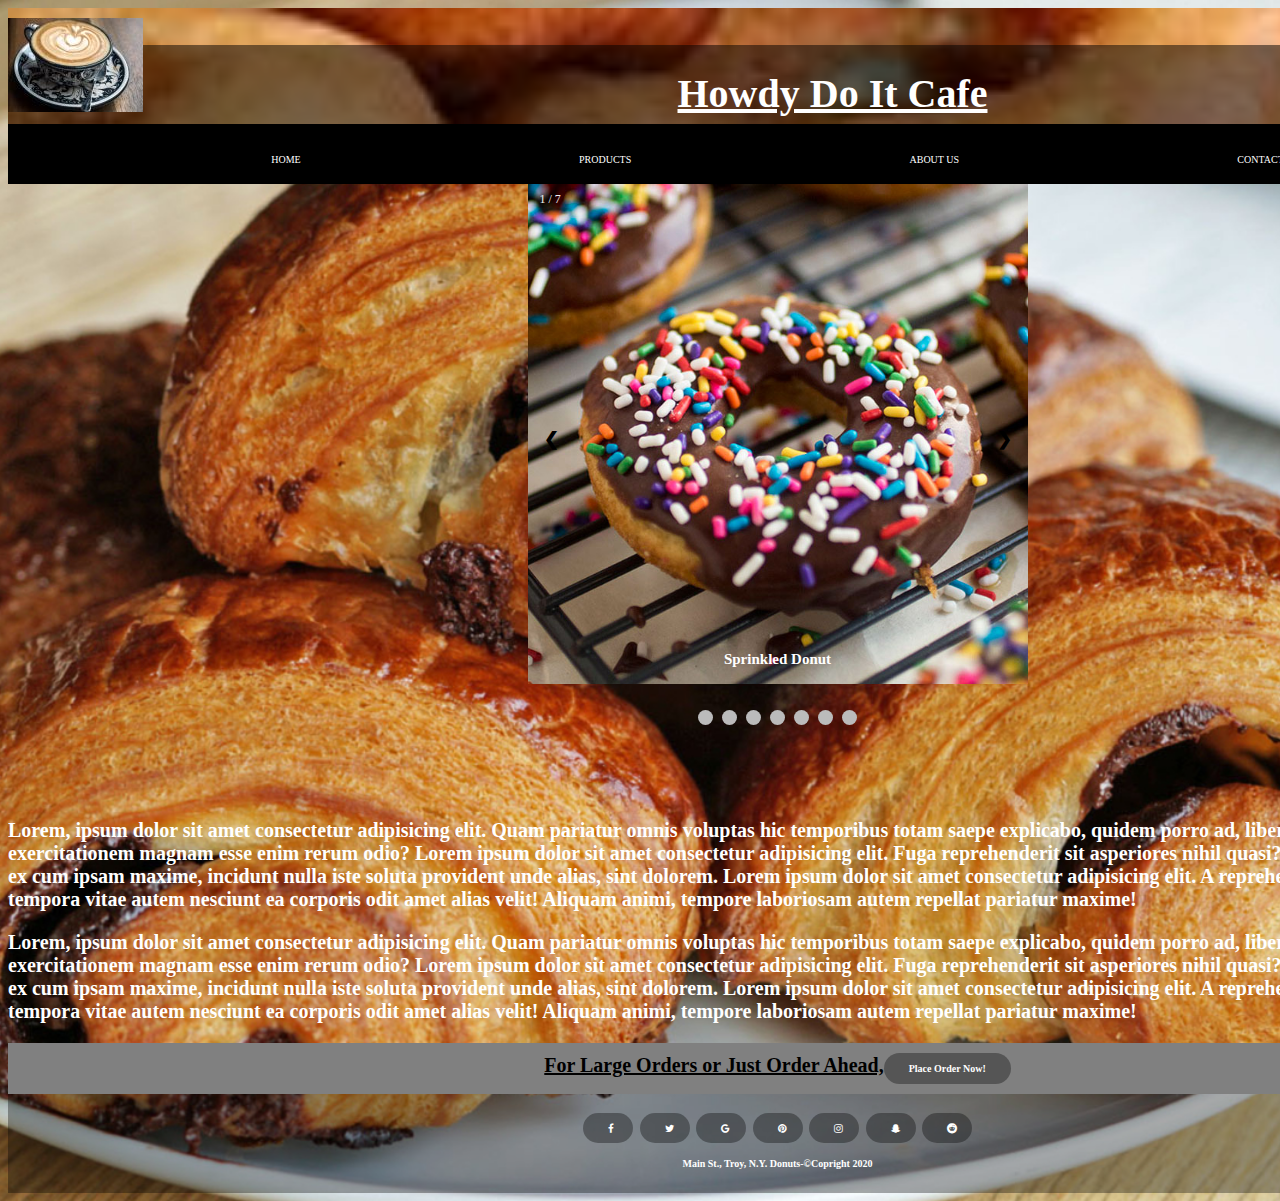
<file: index.html>
<!DOCTYPE html>
<html lang="en">

<head>
    <meta charset="UTF-8">
    <meta name="viewport" content="width=device-width, initial-scale=1.0">
    <title>HowdyDoIt</title>
    <link rel="stylesheet" href="styless.css">
    <link rel="stylesheet" href="https://cdnjs.cloudflare.com/ajax/libs/font-awesome/4.7.0/css/font-awesome.min.css">

</head>

<body>
    <div class="container">
        <header>
            <div class="toleft"><img src="images/cap1.jpg" alt="Cappuccino"></div>
            <h1>Howdy Do It Cafe</h1>
        </header>

        <nav>
            <div class="button1">
                <a href="#">HOME</a>
                <div class="dropdown"><a href="products.html">PRODUCTS</a>
                    <div class="dropdown-content"><a href="Coffee.html">Coffee</a><a href="pastries.html">Pastries</a>
                    </div>
                </div>
                <a href="about.html">ABOUT US</a>
                <a href="contact.html">CONTACT</a>
            </div>
        </nav>

        <section>
            <!-- <h1>Howdy Do It Cafe</h1> -->

            <div class="slideshow-container">


                <div class="mySlides fade">
                    <div class="numbertext">1 / 7</div>
                    <img src="images/baked-sprinkle-donuts-recipe.jpg" alt="srinkled donut" style="width:100%">
                    <div class="text">Sprinkled Donut</div>
                </div>

                <div class="mySlides fade">
                    <div class="numbertext">2 / 7</div>
                    <img src="images/Chicory-Root-Maple-and-Almond-Milk-Latte.jpg" alt="Good drink" style="width:100%">
                    <div class="text">Chicory Root Maple with Almond Milk Latte</div>
                </div>

                <div class="mySlides fade">
                    <div class="numbertext">3 / 7</div>
                    <img src="images/Raspberry-Cream-Cheese-Pastries.jpg" alt="cream cheese pastry" style="width:100%">
                    <div class=" text">Raspberry-Cream-Cheese-Pastries
                    </div>
                </div>
                <div class="mySlides fade">
                    <div class="numbertext">4 / 7</div>
                    <img src="images/cappuccino.jpg" alt="cappuccino" style="width:100%">
                    <div class="text">The Best In Town!</div>
                </div>
                <div class="mySlides fade">
                    <div class="numbertext">5 / 7</div>
                    <img src="images/chocolate-glaze.jpg" alt="chocolate-glaze" style="width:100%">
                    <div class="text">Chocolate Glazed!!!?</div>
                </div>
                <div class="mySlides fade">
                    <div class="numbertext">6 / 7</div>
                    <img src="images/french_cruller.jpg" alt="french pastry" style="width:100%">
                    <div class="text">They are to die for!!</div>
                </div>
                <div class="mySlides fade">
                    <div class="numbertext">7 / 7</div>
                    <img src="images/irish_coffee.webp" alt="irish_coffee" style="width:100%">
                    <div class="text">The Best Around</div>
                </div>


                <a class="prev" onclick="plusSlides(-1)">&#10094;</a>
                <a class="next" onclick="plusSlides(1)">&#10095;</a>
            </div>
            <br>


            <div style="text-align:center">
                <span class="dot" onclick="currentSlide(1)"></span>
                <span class="dot" onclick="currentSlide(2)"></span>
                <span class="dot" onclick="currentSlide(3)"></span>
                <span class="dot" onclick="currentSlide(4)"></span>
                <span class="dot" onclick="currentSlide(5)"></span>
                <span class="dot" onclick="currentSlide(6)"></span>
                <span class="dot" onclick="currentSlide(7)"></span>
            </div>
            <script>
                var slideIndex = 1;
                showSlides(slideIndex);


                function plusSlides(n) {
                    showSlides(slideIndex += n);
                }

                function currentSlide(n) {
                    showSlides(slideIndex = n);
                }

                var slideIndex = 0;
                showSlides();

                function showSlides() {
                    var i;
                    var slides = document.getElementsByClassName("mySlides");
                    for (i = 0; i < slides.length; i++) {
                        slides[i].style.display = "none";
                    }
                    slideIndex++;
                    if (slideIndex > slides.length) { slideIndex = 1 }
                    slides[slideIndex - 1].style.display = "block";
                    setTimeout(showSlides, 4000);
                }
            </script>
            <br>
            <br>
            <br>

            <p>Lorem, ipsum dolor sit amet consectetur adipisicing elit. Quam pariatur omnis voluptas hic temporibus
                totam
                saepe explicabo, quidem porro ad, libero corrupti, recusandae facilis exercitationem magnam esse enim
                rerum
                odio? Lorem ipsum dolor sit amet consectetur adipisicing elit. Fuga reprehenderit sit asperiores nihil
                quasi? Accusamus repudiandae fuga ex cum ipsam maxime, incidunt nulla iste soluta provident unde alias,
                sint dolorem. Lorem ipsum dolor sit amet consectetur adipisicing elit. A reprehenderit magnam, dolore
                tempora vitae autem nesciunt ea corporis odit amet alias velit! Aliquam animi, tempore laboriosam autem
                repellat pariatur maxime!</p>
            <p>Lorem, ipsum dolor sit amet consectetur adipisicing elit. Quam pariatur omnis voluptas hic temporibus
                totam
                saepe explicabo, quidem porro ad, libero corrupti, recusandae facilis exercitationem magnam esse enim
                rerum
                odio? Lorem ipsum dolor sit amet consectetur adipisicing elit. Fuga reprehenderit sit asperiores nihil
                quasi? Accusamus repudiandae fuga ex cum ipsam maxime, incidunt nulla iste soluta provident unde alias,
                sint dolorem. Lorem ipsum dolor sit amet consectetur adipisicing elit. A reprehenderit magnam, dolore
                tempora vitae autem nesciunt ea corporis odit amet alias velit! Aliquam animi, tempore laboriosam autem
                repellat pariatur maxime!</p>
        </section>

        <article>For Large Orders or Just Order Ahead,<a href="mailto:albanycancode@gmail.com" target="_blank">Place
                Order Now!</a></article>

        <footer>
            <div class="soical"><a href="http://www.facebook.com" target="_blank" class="fa fa-facebook"></a>
                <a href="http://www.twitter.com" target="_blank" class="fa fa-twitter"></a>
                <a href="http://www.google.com" target="_blank" class="fa fa-google"></a>
                <a href="http://www.pinterest.com" target="_blank" class="fa fa-pinterest"></a>
                <a href="http://www.instagram.com" target="_blank" class="fa fa-instagram"></a>
                <a href="http://www.snapchat.com" target="_blank" class="fa fa-snapchat-ghost"></a>
                <a href="http://www.reddit.com" target="_blank" class="fa fa-reddit"></a></div>
            <p>Main St., Troy, N.Y.
                Donuts-&copyCopright 2020</p>
        </footer>
    </div>
</body>

</html>
</file>
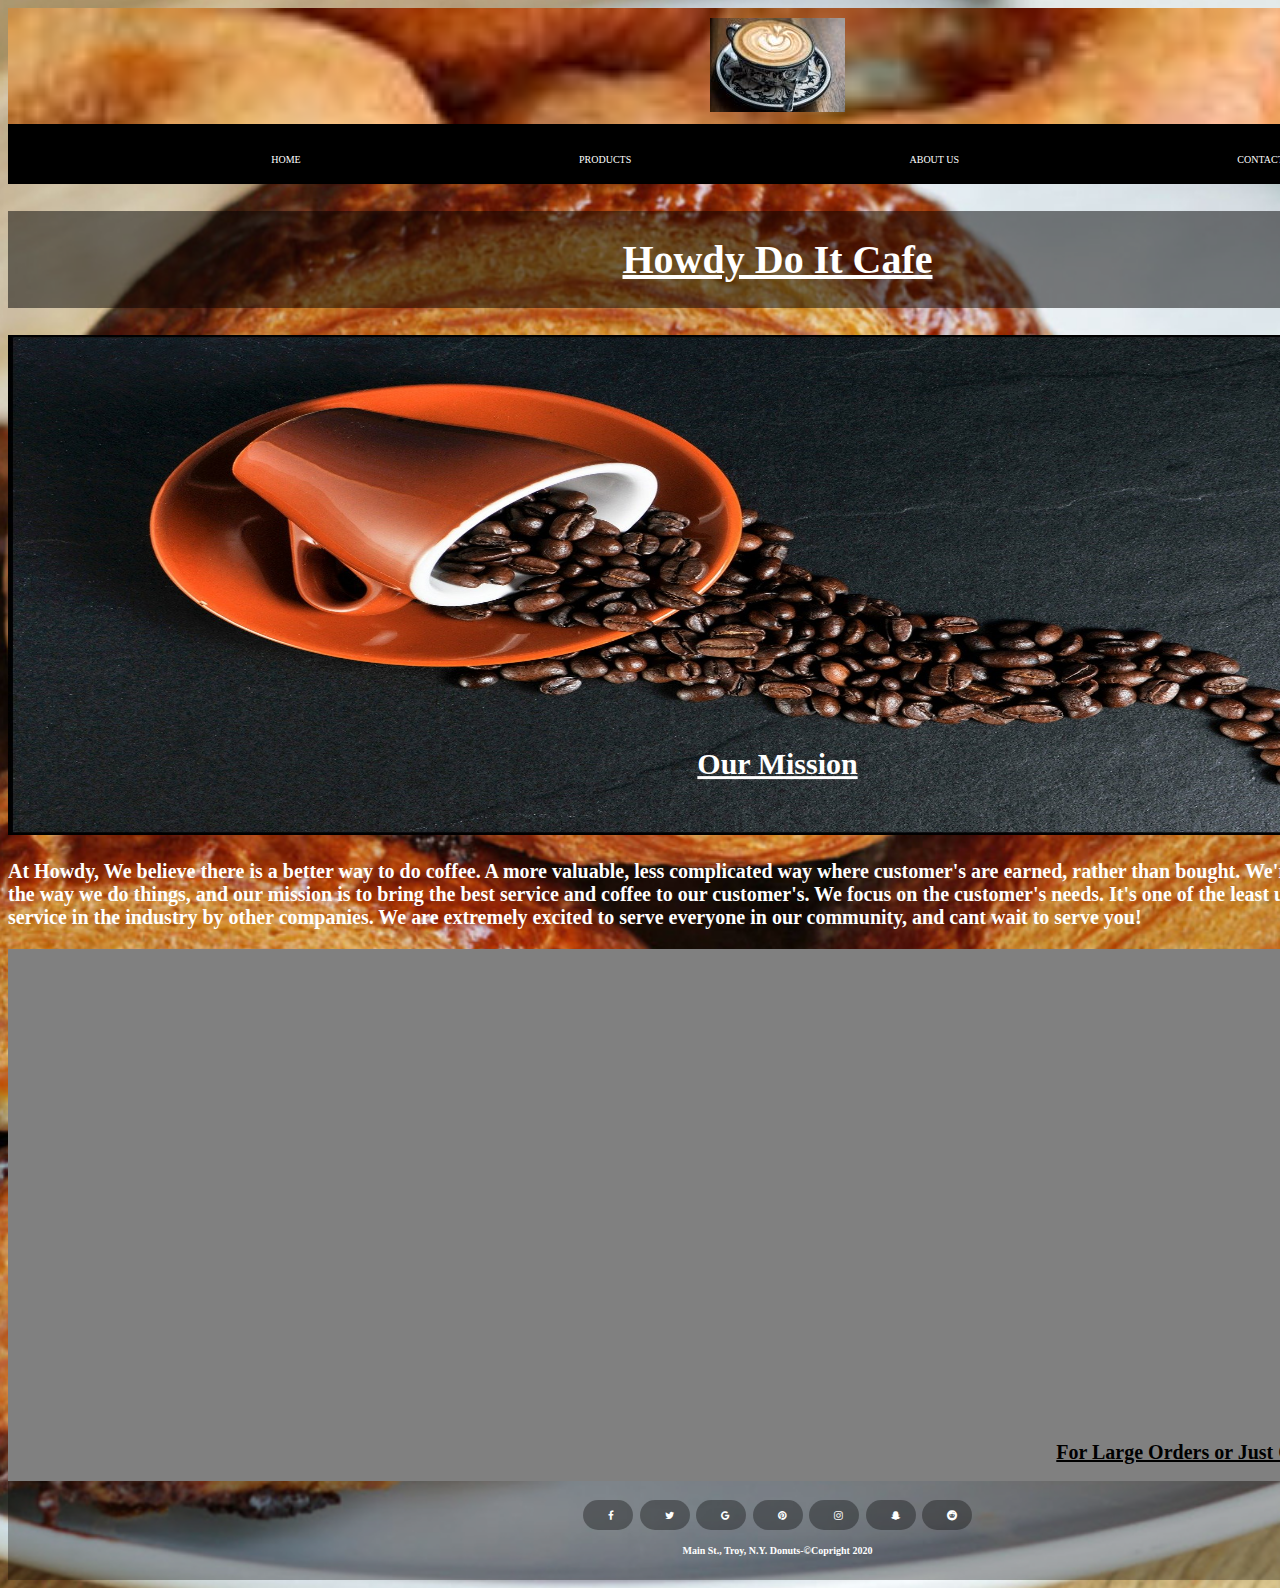
<file: about.html>
<!DOCTYPE html>
<html lang="en">

<head>
    <meta charset="UTF-8">
    <meta name="viewport" content="width=device-width, initial-scale=1.0">
    <title>HowdyDoIt</title>
    <link rel="stylesheet" href="styless.css">
    <link rel="stylesheet" href="https://cdnjs.cloudflare.com/ajax/libs/font-awesome/4.7.0/css/font-awesome.min.css">
</head>

<body>
    <div class="container">
        <header>
            <img src="images/cap1.jpg" alt="Cappuccino">
        </header>

        <nav>
            <div class="button1">
                <a href="index.html">HOME</a>
                <div class="dropdown"><a href="products.html">PRODUCTS</a>
                    <div class="dropdown-content"><a href="Coffee.html">Coffee</a><a href="pastries.html">Pastries</a>
                    </div>
                </div>
                <a href="#">ABOUT US</a>
                <a href="contact.html">CONTACT</a>
            </div>
        </nav>

        <section>
            <h1>Howdy Do It Cafe</h1>
            <div class="center"><img src="images/coffee-171653_1920.jpg" alt="coffee-beans" height="500px" width="100%">
                <div class="centered">
                    <h2>Our Mission</h2>
                </div>
            </div>
            <div class="mission">
                <p>At Howdy, We believe there is a better way to do coffee. A more valuable, less complicated way where
                    customer's are earned, rather than bought. We're obsessively passoniate about the way we do things,
                    and
                    our mission is to bring the best service and coffee to our customer's. We focus on the customer's
                    needs.
                    It's one of the least understood aspects of customer service in the industry by other companies. We
                    are
                    extremely excited to serve everyone in our community, and cant wait to serve you!</p>
            </div>
        </section>

        <article><iframe
                src="https://www.google.com/maps/embed?pb=!1m18!1m12!1m3!1d23444.81597618182!2d-73.70335502064607!3d42.733314082050995!2m3!1f0!2f0!3f0!3m2!1i1024!2i768!4f13.1!3m3!1m2!1s0x89de0fa74c108773%3A0x33117ef9f5a4723c!2sTroy%2C%20NY!5e0!3m2!1sen!2sus!4v1601836089275!5m2!1sen!2sus"
                width="1024" height="500" frameborder="0" style="border:0;" allowfullscreen="" aria-hidden="false"
                tabindex="0"></iframe>For Large Orders or Just Order Ahead,<a href="mailto:albanycancode@gmail.com"
                target="_blank">Place
                Order Now!</a></article>

        <footer>
            <div class="soical"><a href="http://www.facebook.com" target="_blank" class="fa fa-facebook"></a>
                <a href="http://www.twitter.com" target="_blank" class="fa fa-twitter"></a>
                <a href="http://www.google.com" target="_blank" class="fa fa-google"></a>
                <a href="http://www.pinterest.com" target="_blank" class="fa fa-pinterest"></a>
                <a href="http://www.instagram.com" target="_blank" class="fa fa-instagram"></a>
                <a href="http://www.snapchat.com" target="_blank" class="fa fa-snapchat-ghost"></a>
                <a href="http://www.reddit.com" target="_blank" class="fa fa-reddit"></a></div>
            <p>Main St., Troy, N.Y.
                Donuts-&copyCopright 2020</p>
        </footer>
    </div>
</body>

</html>
</file>
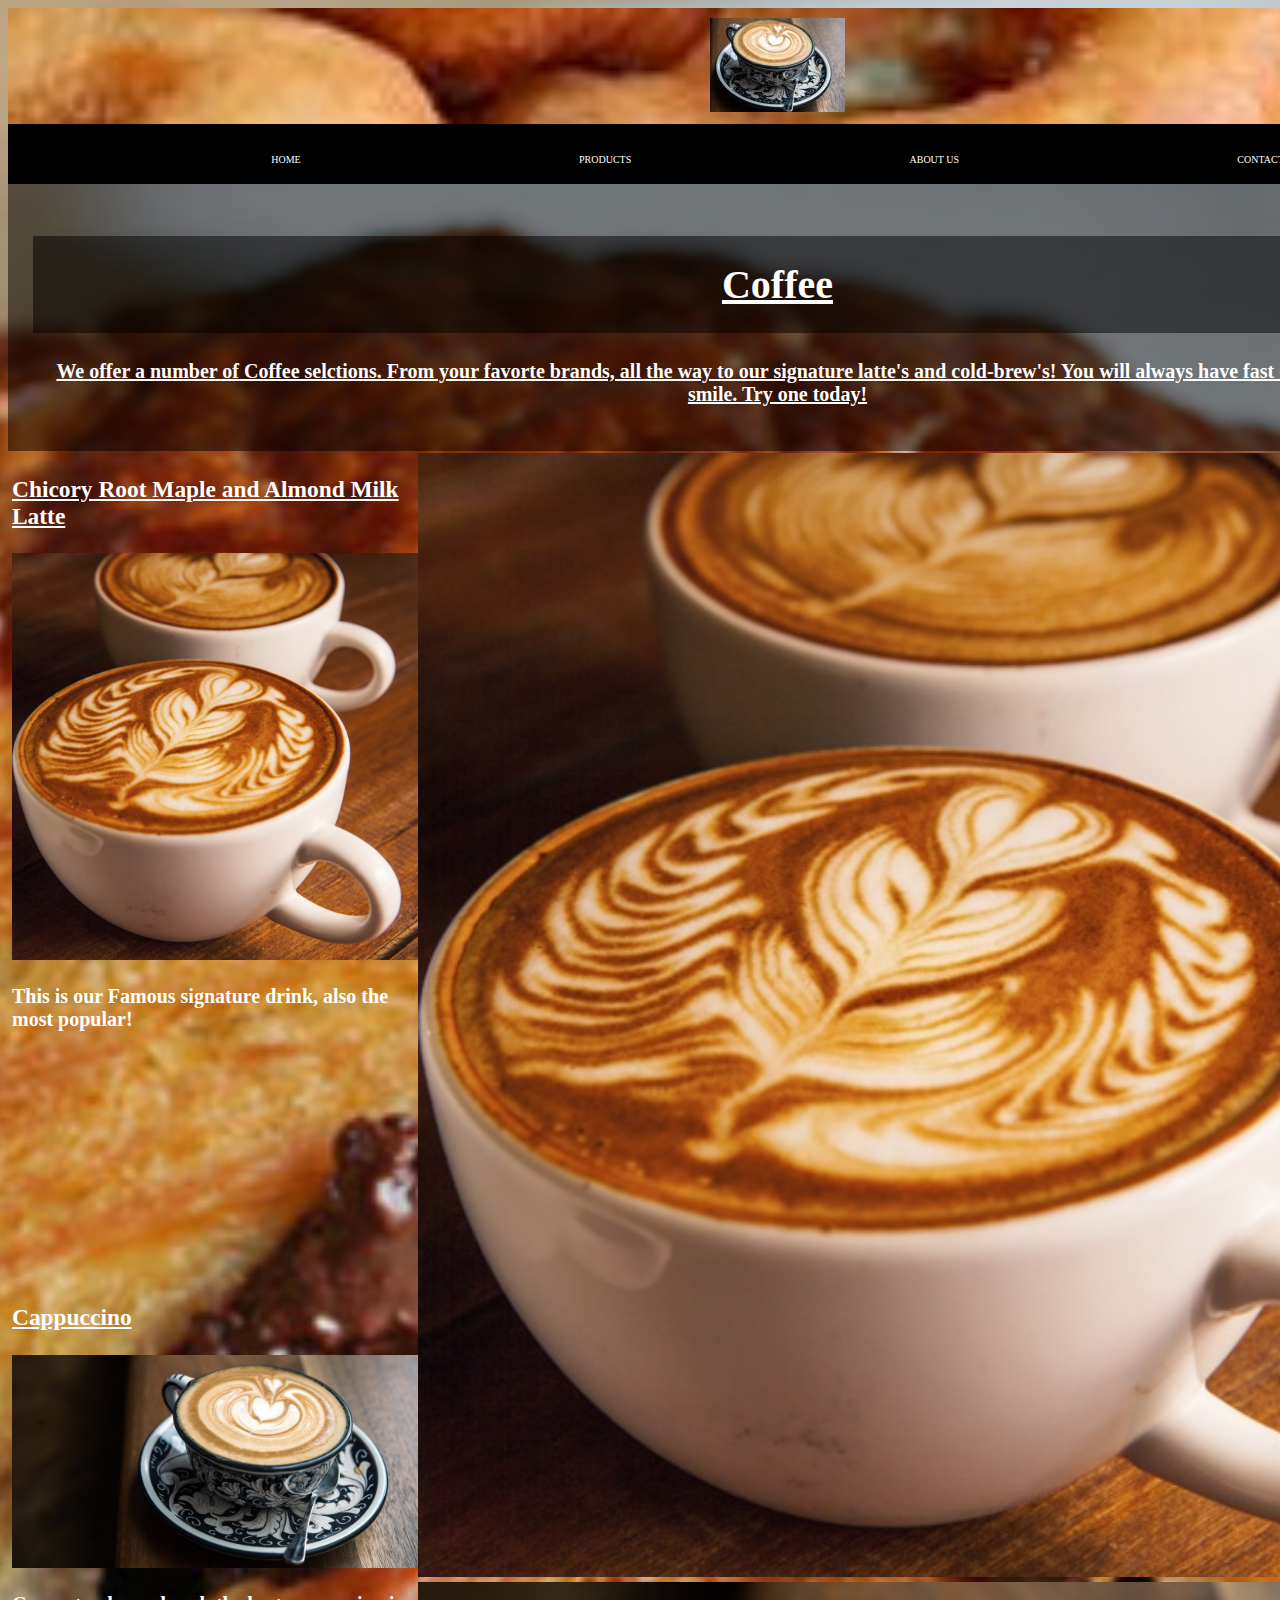
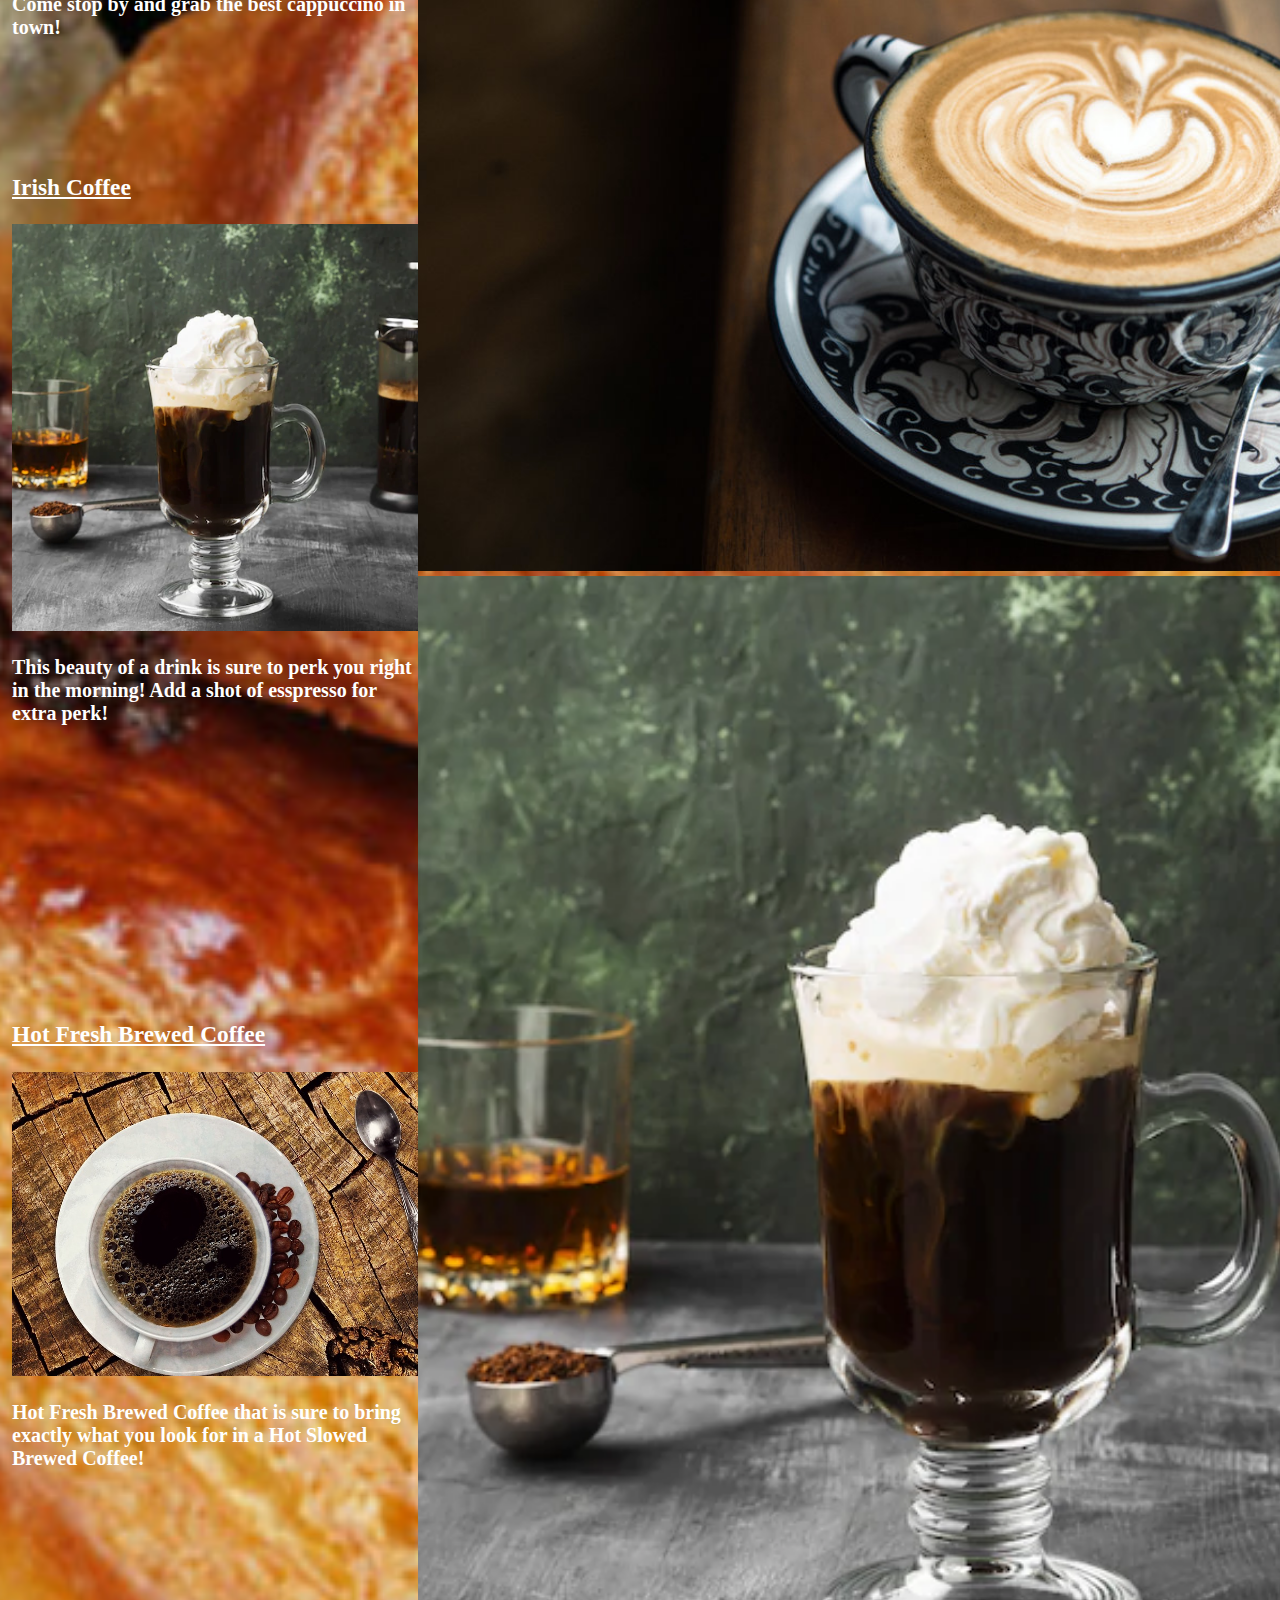
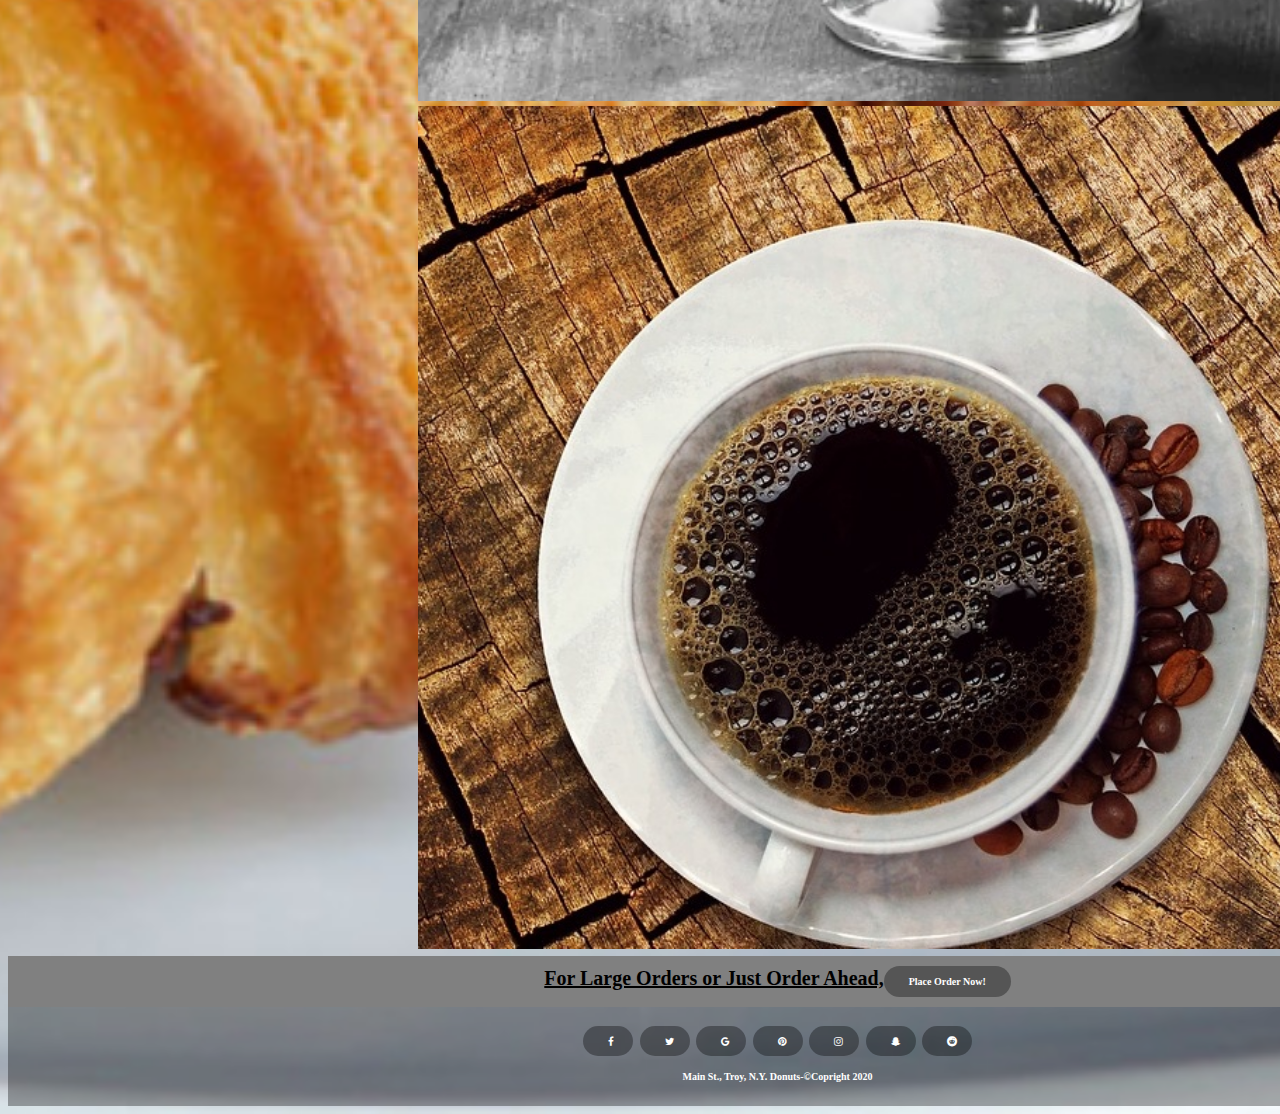
<file: Coffee.html>
<!DOCTYPE html>
<html lang="en">

<head>
    <meta charset="UTF-8">
    <meta name="viewport" content="width=device-width, initial-scale=1.0">
    <title>HowdyDoIt</title>
    <link rel="stylesheet" href="styless.css">
    <link rel="stylesheet" href="https://cdnjs.cloudflare.com/ajax/libs/font-awesome/4.7.0/css/font-awesome.min.css">
</head>

<body>
    <div class="container">
        <header>
            <img src="images/cap1.jpg" alt="Cappuccino">
        </header>

        <nav>
            <div class="button1">
                <a href="index.html">HOME</a>
                <div class="dropdown"><a href="products.html">PRODUCTS</a>
                    <div class="dropdown-content"><a href="#">Coffee</a><a href="pastries.html">Pastries</a></div>
                </div>
                <a href="about.html">ABOUT US</a>
                <a href="contact.html">CONTACT</a>
            </div>
        </nav>

        <section>
            <div id="head">
                <h1>Coffee</h1>
                <p>We offer a number of Coffee selctions. From your favorte brands, all the way to our signature latte's
                    and
                    cold-brew's! You will always have fast dependable service with a smile. Try one today!</p>
            </div>

            <div class="row">
                <div class="column">
                    <h3>Chicory Root Maple and Almond Milk Latte</h3><img
                        src="images/Chicory-Root-Maple-and-Almond-Milk-Latte.jpg" alt="latte" width="100%">
                    <p>This is our Famous signature drink, also the most popular!</p>
                    <br>
                    <br>
                    <br>
                    <br>
                    <br>
                    <br>
                    <br>
                    <br>
                    <br>
                    <br>
                    <h3>Cappuccino</h3><img src="images/cappuccino.jpg" alt="Cappuccino" width="100%">
                    <p>Come stop by and grab the best cappuccino in town!</p>
                    <br>
                    <br>
                    <br>
                    <br>
                    <h3>Irish Coffee</h3><img src="images/irish_coffee.webp" alt="irish_coffee" width="100%">
                    <p>This beauty of a drink is sure to perk you right in the morning! Add a shot of esspresso for
                        extra perk!</p>
                    <br>
                    <br>
                    <br>
                    <br>
                    <br>
                    <br>
                    <br>
                    <br>
                    <br>
                    <br>
                    <br>
                    <h3>Hot Fresh Brewed Coffee</h3><img src="images/Fresh_Brewed_Coffee.jpeg" alt="Hot_coffe"
                        width="100%">
                    <p>Hot Fresh Brewed Coffee that is sure to bring exactly what you look for in a Hot Slowed Brewed
                        Coffee!</p>
                </div>
                <div class="column"><img src="images/Chicory-Root-Maple-and-Almond-Milk-Latte.jpg" alt="latte"
                        width="100%">
                    <img src="images/cappuccino.jpg" alt="Cappuccino" width="100%">
                    <img src="images/irish_coffee.webp" alt="irish_coffee" width="100%">
                    <img src="images/Fresh_Brewed_Coffee.jpeg" alt="Hot_coffe" width="100%">
                </div>
            </div>


        </section>

        <article>For Large Orders or Just Order Ahead,<a href="mailto:albanycancode@gmail.com" target="_blank">Place
                Order Now!</a></article>

        <footer>
            <div class="soical"><a href="http://www.facebook.com" target="_blank" class="fa fa-facebook"></a>
                <a href="http://www.twitter.com" target="_blank" class="fa fa-twitter"></a>
                <a href="http://www.google.com" target="_blank" class="fa fa-google"></a>
                <a href="http://www.pinterest.com" target="_blank" class="fa fa-pinterest"></a>
                <a href="http://www.instagram.com" target="_blank" class="fa fa-instagram"></a>
                <a href="http://www.snapchat.com" target="_blank" class="fa fa-snapchat-ghost"></a>
                <a href="http://www.reddit.com" target="_blank" class="fa fa-reddit"></a></div>
            <p>Main St., Troy, N.Y.
                Donuts-&copyCopright 2020</p>
        </footer>
    </div>
</body>

</html>
</file>
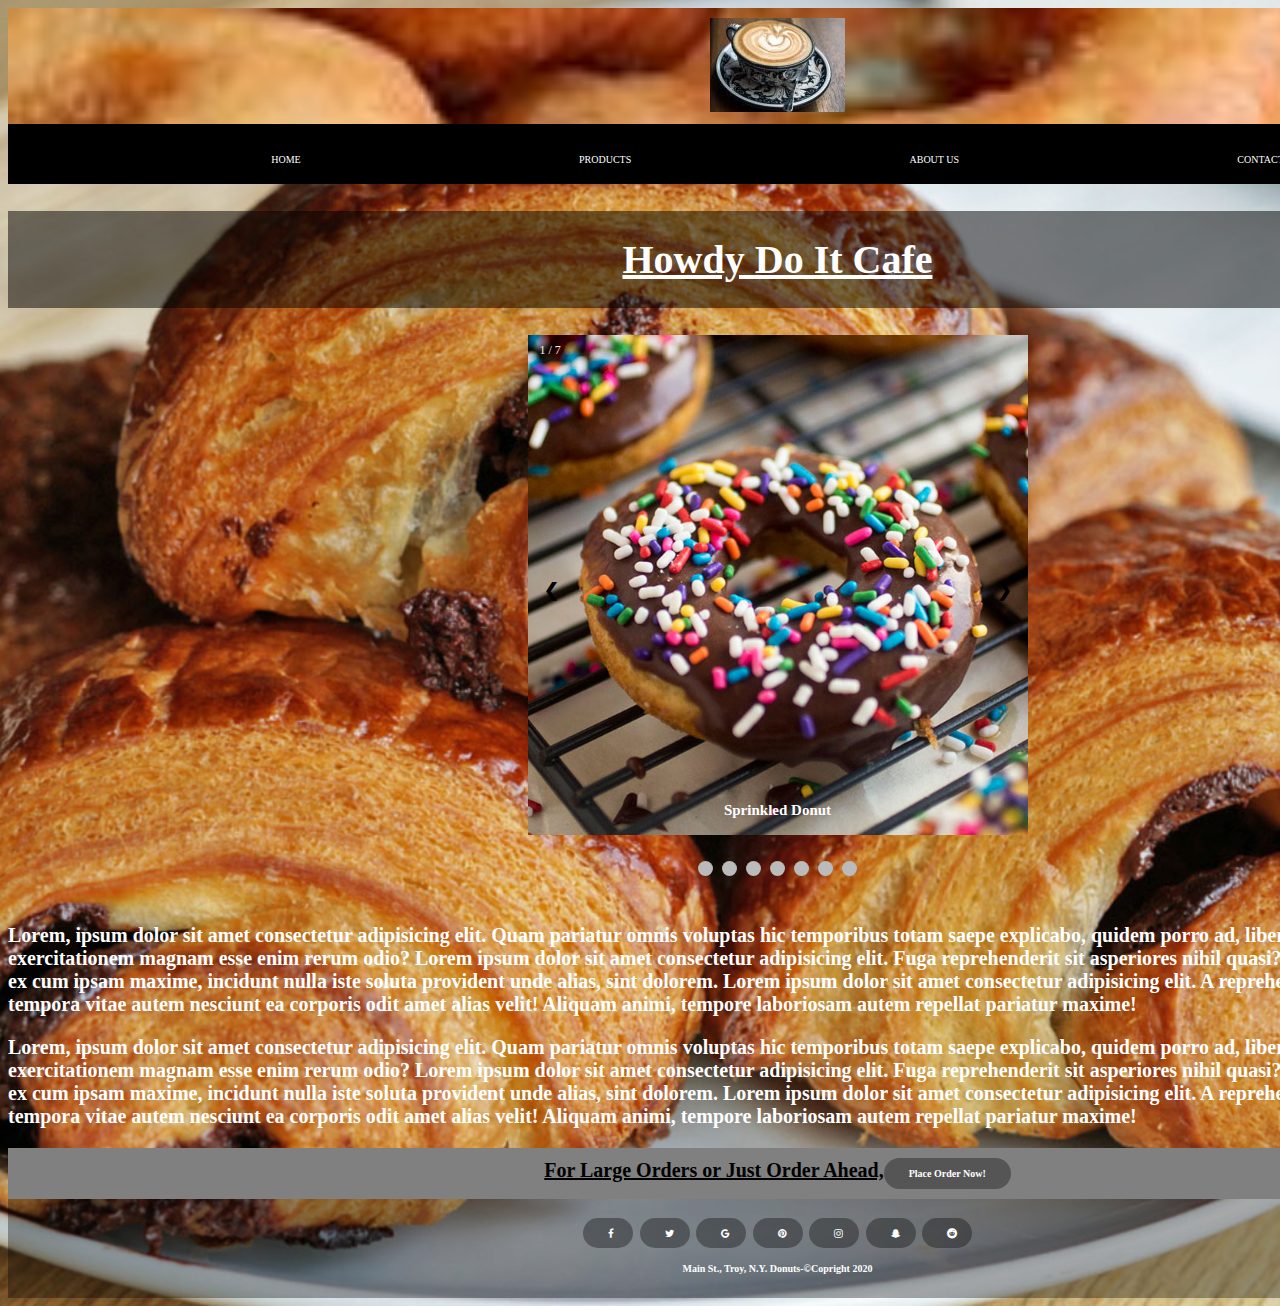
<file: donutshop.html>
<!DOCTYPE html>
<html lang="en">

<head>
    <meta charset="UTF-8">
    <meta name="viewport" content="width=device-width, initial-scale=1.0">
    <title>Document</title>
    <link rel="stylesheet" href="styless.css">
    <link rel="stylesheet" href="https://cdnjs.cloudflare.com/ajax/libs/font-awesome/4.7.0/css/font-awesome.min.css">

</head>

<body>
    <div class="container">
        <header>
            <img src="images/cap1.jpg" alt="Cappuccino">
        </header>

        <nav>
            <div class="button1">
                <a href="#">HOME</a>
                <div class="dropdown"><a href="products.html">PRODUCTS</a>
                    <div class="dropdown-content"><a href="Coffee.html">Coffee</a><a href="pastries.html">Pastries</a>
                    </div>
                </div>
                <a href="about.html">ABOUT US</a>
                <a href="contact.html">CONTACT</a>
            </div>
        </nav>

        <section>
            <h1>Howdy Do It Cafe</h1>

            <div class="slideshow-container">


                <div class="mySlides fade">
                    <div class="numbertext">1 / 7</div>
                    <img src="images/baked-sprinkle-donuts-recipe.jpg" alt="srinkled donut" style="width:100%">
                    <div class="text">Sprinkled Donut</div>
                </div>

                <div class="mySlides fade">
                    <div class="numbertext">2 / 7</div>
                    <img src="images/Chicory-Root-Maple-and-Almond-Milk-Latte.jpg" alt="Good drink" style="width:100%">
                    <div class="text">Chicory Root Maple with Almond Milk Latte</div>
                </div>

                <div class="mySlides fade">
                    <div class="numbertext">3 / 7</div>
                    <img src="images/Raspberry-Cream-Cheese-Pastries.jpg" alt="cream cheese pastry" style="width:100%">
                    <div class="text">Raspberry-Cream-Cheese-Pastries</div>
                </div>
                <div class="mySlides fade">
                    <div class="numbertext">4 / 7</div>
                    <img src="images/cappuccino.jpg" alt="cappuccino" style="width:100%">
                    <div class="text">The Best In Town!</div>
                </div>
                <div class="mySlides fade">
                    <div class="numbertext">5 / 7</div>
                    <img src="images/chocolate-glaze.jpg" alt="chocolate-glaze" style="width:100%">
                    <div class="text">Chocolate Glazed!!!?</div>
                </div>
                <div class="mySlides fade">
                    <div class="numbertext">6 / 7</div>
                    <img src="images/french_cruller.jpg" alt="french pastry" style="width:100%">
                    <div class="text">They are to die for!!</div>
                </div>
                <div class="mySlides fade">
                    <div class="numbertext">7 / 7</div>
                    <img src="images/irish_coffee.webp" alt="irish_coffee" style="width:100%">
                    <div class="text">The Best Around</div>
                </div>


                <a class="prev" onclick="plusSlides(-1)">&#10094;</a>
                <a class="next" onclick="plusSlides(1)">&#10095;</a>
            </div>
            <br>


            <div style="text-align:center">
                <span class="dot" onclick="currentSlide(1)"></span>
                <span class="dot" onclick="currentSlide(2)"></span>
                <span class="dot" onclick="currentSlide(3)"></span>
                <span class="dot" onclick="currentSlide(4)"></span>
                <span class="dot" onclick="currentSlide(5)"></span>
                <span class="dot" onclick="currentSlide(6)"></span>
                <span class="dot" onclick="currentSlide(7)"></span>
            </div>
            <script>
                var slideIndex = 1;
                showSlides(slideIndex);


                function plusSlides(n) {
                    showSlides(slideIndex += n);
                }

                function currentSlide(n) {
                    showSlides(slideIndex = n);
                }

                var slideIndex = 0;
                showSlides();

                function showSlides() {
                    var i;
                    var slides = document.getElementsByClassName("mySlides");
                    for (i = 0; i < slides.length; i++) {
                        slides[i].style.display = "none";
                    }
                    slideIndex++;
                    if (slideIndex > slides.length) { slideIndex = 1 }
                    slides[slideIndex - 1].style.display = "block";
                    setTimeout(showSlides, 5000);
                }
            </script>
            <br>

            <p>Lorem, ipsum dolor sit amet consectetur adipisicing elit. Quam pariatur omnis voluptas hic temporibus
                totam
                saepe explicabo, quidem porro ad, libero corrupti, recusandae facilis exercitationem magnam esse enim
                rerum
                odio? Lorem ipsum dolor sit amet consectetur adipisicing elit. Fuga reprehenderit sit asperiores nihil
                quasi? Accusamus repudiandae fuga ex cum ipsam maxime, incidunt nulla iste soluta provident unde alias,
                sint dolorem. Lorem ipsum dolor sit amet consectetur adipisicing elit. A reprehenderit magnam, dolore
                tempora vitae autem nesciunt ea corporis odit amet alias velit! Aliquam animi, tempore laboriosam autem
                repellat pariatur maxime!</p>
            <p>Lorem, ipsum dolor sit amet consectetur adipisicing elit. Quam pariatur omnis voluptas hic temporibus
                totam
                saepe explicabo, quidem porro ad, libero corrupti, recusandae facilis exercitationem magnam esse enim
                rerum
                odio? Lorem ipsum dolor sit amet consectetur adipisicing elit. Fuga reprehenderit sit asperiores nihil
                quasi? Accusamus repudiandae fuga ex cum ipsam maxime, incidunt nulla iste soluta provident unde alias,
                sint dolorem. Lorem ipsum dolor sit amet consectetur adipisicing elit. A reprehenderit magnam, dolore
                tempora vitae autem nesciunt ea corporis odit amet alias velit! Aliquam animi, tempore laboriosam autem
                repellat pariatur maxime!</p>
        </section>

        <article>For Large Orders or Just Order Ahead,<a href="mailto:albanycancode@gmail.com" target="_blank">Place
                Order Now!</a></article>

        <footer>
            <div class="soical"><a href="http://www.facebook.com" target="_blank" class="fa fa-facebook"></a>
                <a href="http://www.twitter.com" target="_blank" class="fa fa-twitter"></a>
                <a href="http://www.google.com" target="_blank" class="fa fa-google"></a>
                <a href="http://www.pinterest.com" target="_blank" class="fa fa-pinterest"></a>
                <a href="http://www.instagram.com" target="_blank" class="fa fa-instagram"></a>
                <a href="http://www.snapchat.com" target="_blank" class="fa fa-snapchat-ghost"></a>
                <a href="http://www.reddit.com" target="_blank" class="fa fa-reddit"></a></div>
            <p>Main St., Troy, N.Y.
                Donuts-&copyCopright 2020</p>
        </footer>
    </div>
</body>

</html>
</file>
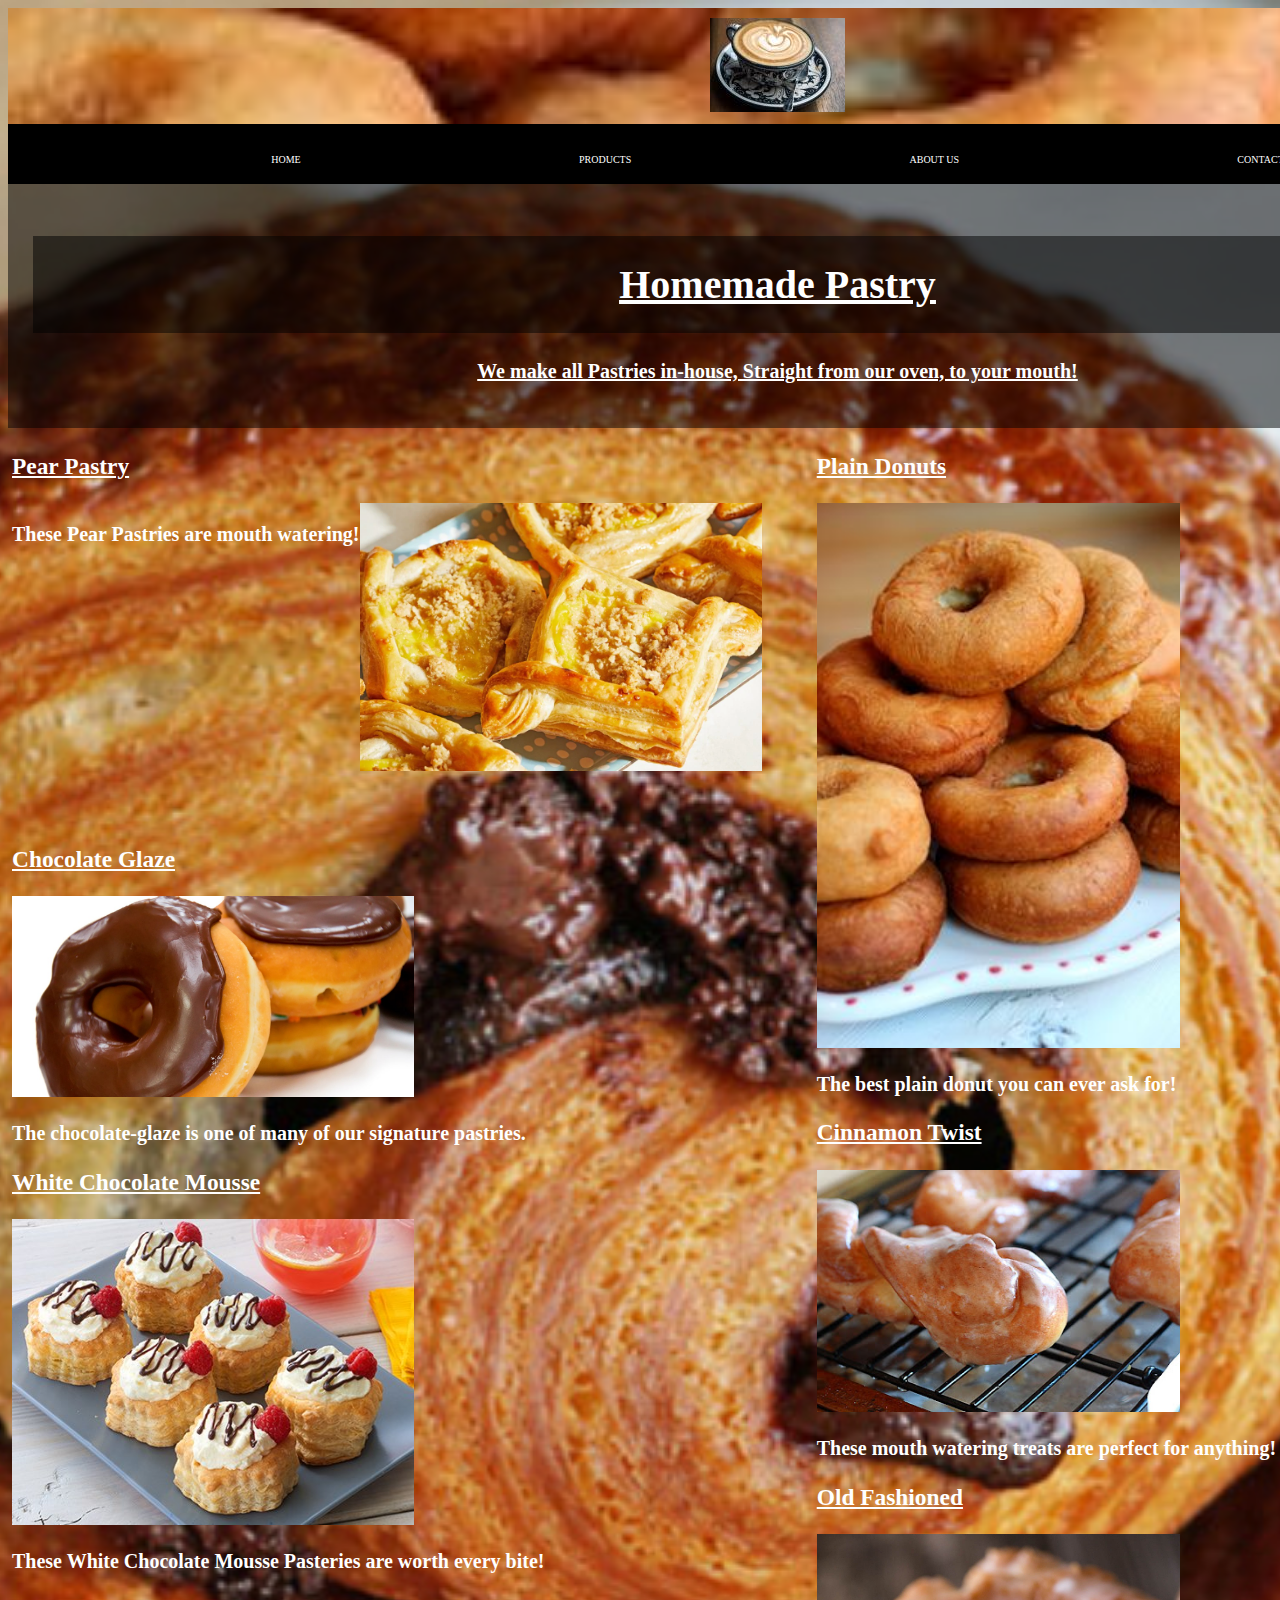
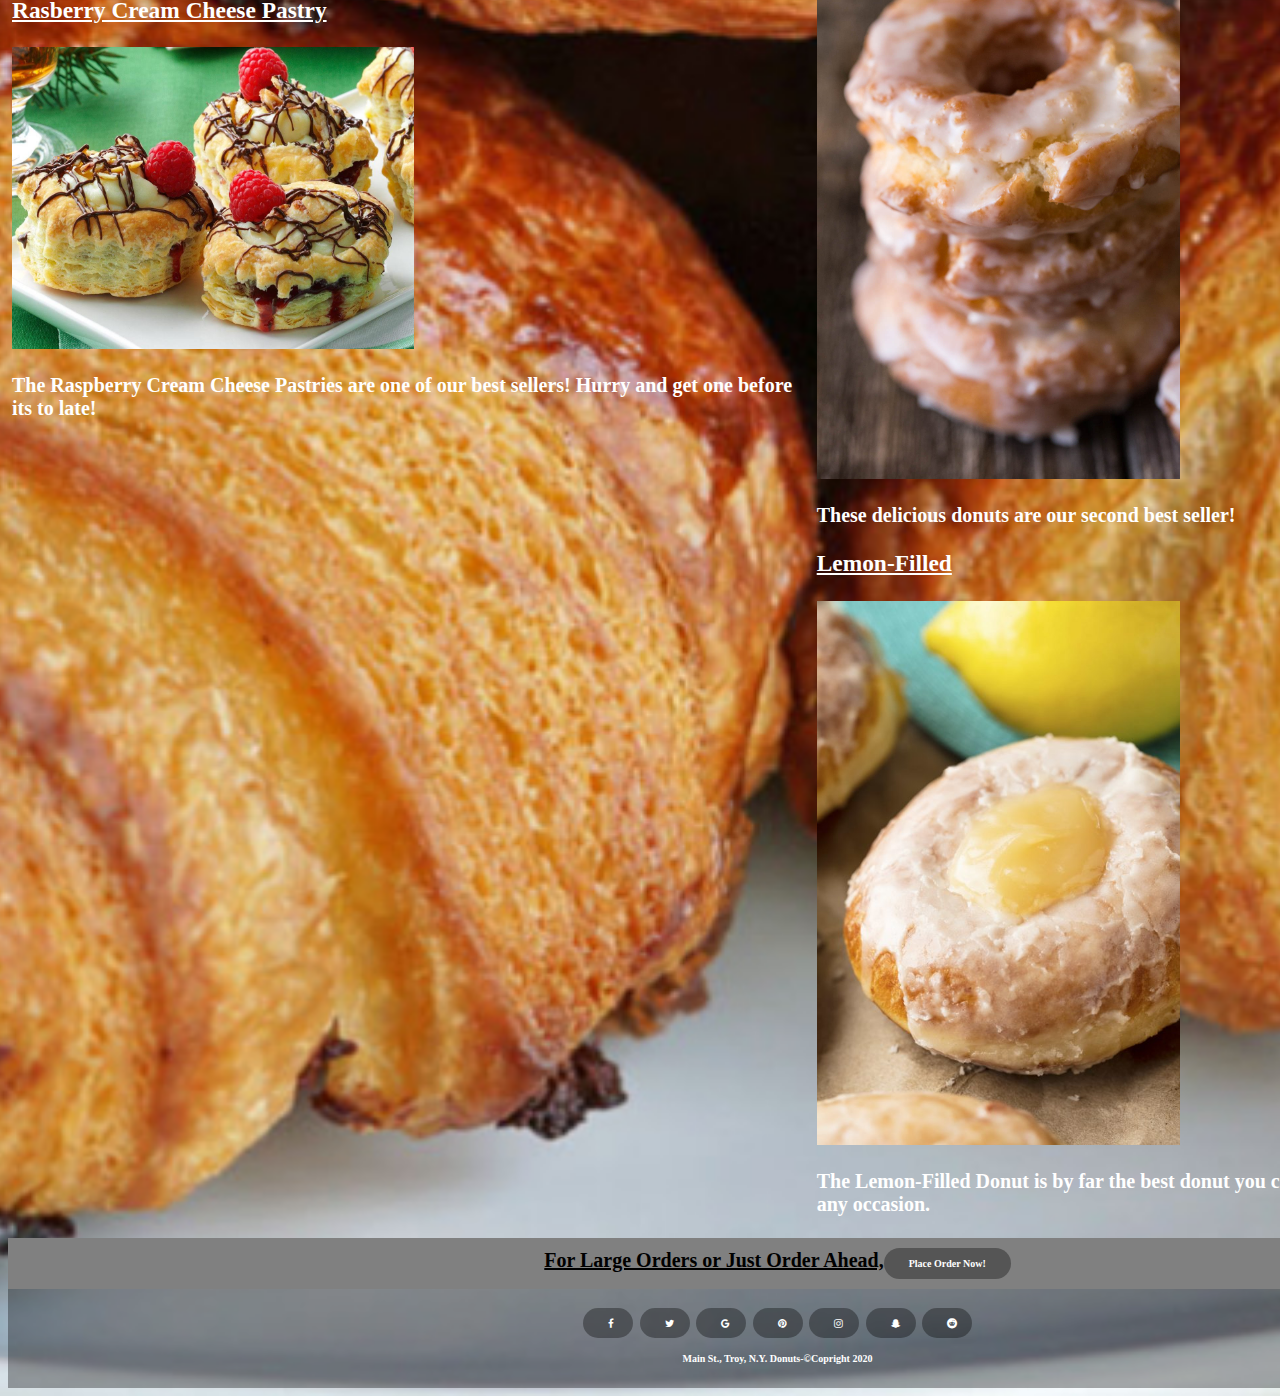
<file: pastries.html>
<!DOCTYPE html>
<html lang="en">

<head>
    <meta charset="UTF-8">
    <meta name="viewport" content="width=device-width, initial-scale=1.0">
    <title>HowdyDoIt</title>
    <link rel="stylesheet" href="styless.css">
    <link rel="stylesheet" href="https://cdnjs.cloudflare.com/ajax/libs/font-awesome/4.7.0/css/font-awesome.min.css">
</head>

<body>
    <div class="container">
        <header>
            <img src="images/cap1.jpg" alt="Cappuccino">
        </header>

        <nav>
            <div class="button1">
                <a href="index.html">HOME</a>
                <div class="dropdown"><a href="products.html">PRODUCTS</a>
                    <div class="dropdown-content"><a href="Coffee.html">Coffee</a><a href="#">Pastries</a></div>
                </div>
                <a href="about.html">ABOUT US</a>
                <a href="contact.html">CONTACT</a>
            </div>
        </nav>

        <section>
            <div id="head">
                <h1>Homemade Pastry</h1>
                <p>We make all Pastries in-house, Straight from our oven, to your mouth!</p>
            </div>
            <div class="row2">
                <div class="column2">
                    <h3>Pear Pastry</h3><img src="images/Cardamom_pear_pasteris.webp" alt="pear-pastry" width="50%">
                    <p class="right">These Pear Pastries are mouth watering!</p>
                    <br>
                    <br>
                    <br>
                    <h3>Chocolate Glaze</h3><img src="images/chocolate-glaze.jpg" alt="chocolate-glaze" width="50%">
                    <p>The chocolate-glaze is one of many of our signature pastries.</p>
                    <h3>White Chocolate Mousse</h3><img src="images/white_chocolate_mousse_pasteries.jpg"
                        alt="white_chocolate_mousse_pasteries" width="50%">
                    <p>These White Chocolate Mousse Pasteries are worth every bite!</p>
                    <h3>Rasberry Cream Cheese Pastry</h3><img src="images/Raspberry-Cream-Cheese-Pastries.jpg"
                        alt="Raspberry-Cream-Cheese-Pastries" width="50%">
                    <p>The Raspberry Cream Cheese Pastries are one of our best sellers! Hurry and get one before its to
                        late!</p>
                </div>
                <div class="column2">
                    <h3>Plain Donuts</h3><img src="images/plane_donuts.jpg" alt="plane_donuts" width="50%">
                    <p>The best plain donut you can ever ask for!</p>
                    <h3>Cinnamon Twist</h3><img src="images/cinnamon_tiwst.JPG" alt="cinnamon_tiwst" width="50%">
                    <p>These mouth watering treats are perfect for anything!</p>
                    <h3>Old Fashioned</h3><img src="images/Old-Fashioned-Buttermilk-Donuts.jpg"
                        alt="Old-Fashioned-Buttermilk-Donuts" width="50%">
                    <p>These delicious donuts are our second best seller!</p>
                    <h3>Lemon-Filled</h3><img src="images/Lemon-Filled-Donut.jpg" alt="Lemon-Filled-Donut" width="50%">
                    <p>The Lemon-Filled Donut is by far the best donut you can ever ask for! Perfect for any occasion.
                    </p>
                </div>

            </div>

        </section>

        <article>For Large Orders or Just Order Ahead,<a href="mailto:albanycancode@gmail.com" target="_blank">Place
                Order Now!</a></article>

        <footer>
            <div class="soical"><a href="http://www.facebook.com" target="_blank" class="fa fa-facebook"></a>
                <a href="http://www.twitter.com" target="_blank" class="fa fa-twitter"></a>
                <a href="http://www.google.com" target="_blank" class="fa fa-google"></a>
                <a href="http://www.pinterest.com" target="_blank" class="fa fa-pinterest"></a>
                <a href="http://www.instagram.com" target="_blank" class="fa fa-instagram"></a>
                <a href="http://www.snapchat.com" target="_blank" class="fa fa-snapchat-ghost"></a>
                <a href="http://www.reddit.com" target="_blank" class="fa fa-reddit"></a></div>
            <p>Main St., Troy, N.Y.
                Donuts-&copyCopright 2020</p>
        </footer>
    </div>
</body>

</html>
</file>
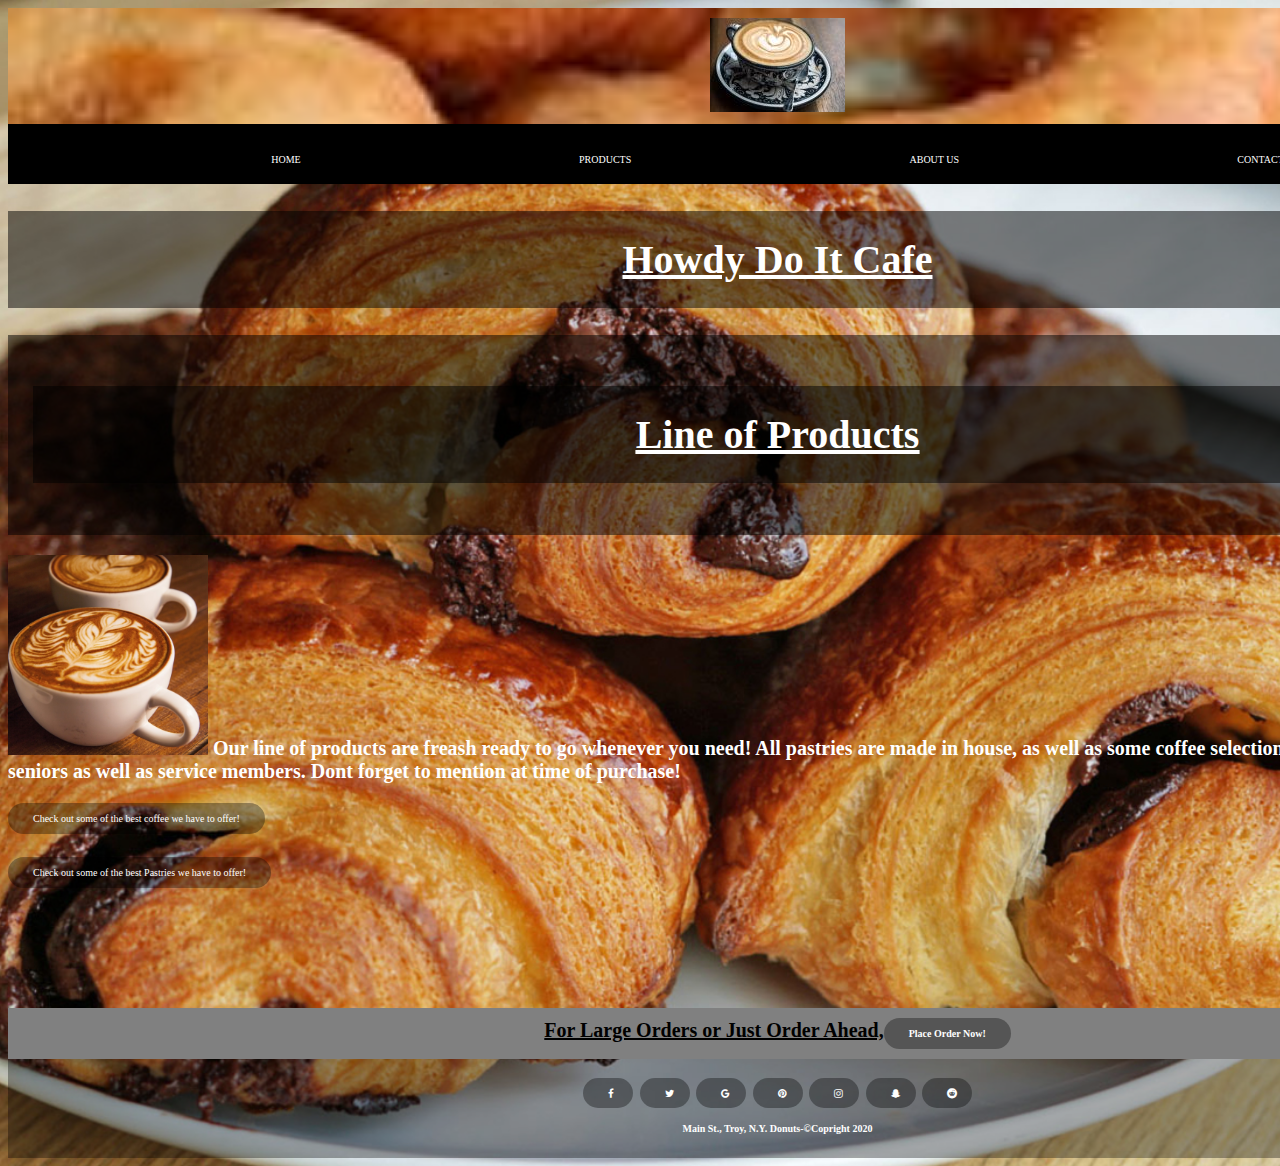
<file: products.html>
<!DOCTYPE html>
<html lang="en">

<head>
    <meta charset="UTF-8">
    <meta name="viewport" content="width=device-width, initial-scale=1.0">
    <title>HowdyDoIt</title>
    <link rel="stylesheet" href="styless.css">
    <link rel="stylesheet" href="https://cdnjs.cloudflare.com/ajax/libs/font-awesome/4.7.0/css/font-awesome.min.css">
</head>

<body>
    <div class="container">
        <header>
            <img src="images/cap1.jpg" alt="Cappuccino">
        </header>

        <nav>
            <div class="button1">
                <a href="index.html">HOME</a>
                <div class="dropdown"><a href="#">PRODUCTS</a>
                    <div class="dropdown-content"><a href="Coffee.html">Coffee</a><a href="pastries.html">Pastries</a>
                    </div>
                </div>
                <a href="about.html">ABOUT US</a>
                <a href="contact.html">CONTACT</a>
            </div>
        </nav>

        <section>
            <h1>Howdy Do It Cafe</h1>
            <div id="head">
                <h1>Line of Products</h1>
            </div>
            <p><img src="images/Chicory-Root-Maple-and-Almond-Milk-Latte.jpg" alt="latte" height="200px" width="200px">
                Our line of products are freash ready to go whenever you need! All pastries are made in house, as well
                as some coffee selections. We offer discounts for seniors as well as service members. Dont forget to
                mention at time of purchase! </p>
            <div id="float"><img src="images/baked-sprinkle-donuts-recipe.jpg" alt="baked-sprinkle-donuts"
                    height="200px" width="200px"></div>

            <a href="Coffee.html">Check out some of the best coffee we have to offer!</a>
            <br>
            <br>
            <a href="pastries.html">Check out some of the best Pastries we have to offer!</a>

        </section>

        <article>For Large Orders or Just Order Ahead,<a href="mailto:albanycancode@gmail.com" target="_blank">Place
                Order Now!</a></article>

        <footer>
            <div class="soical"><a href="http://www.facebook.com" target="_blank" class="fa fa-facebook"></a>
                <a href="http://www.twitter.com" target="_blank" class="fa fa-twitter"></a>
                <a href="http://www.google.com" target="_blank" class="fa fa-google"></a>
                <a href="http://www.pinterest.com" target="_blank" class="fa fa-pinterest"></a>
                <a href="http://www.instagram.com" target="_blank" class="fa fa-instagram"></a>
                <a href="http://www.snapchat.com" target="_blank" class="fa fa-snapchat-ghost"></a>
                <a href="http://www.reddit.com" target="_blank" class="fa fa-reddit"></a></div>
            <p>Main St., Troy, N.Y.
                Donuts-&copyCopright 2020</p>
        </footer>
    </div>
</body>

</html>
</file>
<file: styless.css>
html {width: 100%;}

@import url('https://fonts.googleapis.com/css2?family=Architects+Daughter&display=swap');

body {
/* width: 171vh; */
background-color: black;
background-image: url(images/valrhona_chocolate_croissants.jpg);
background-size: cover;
background-repeat: no-repeat;
background-position: center;
color: white;
font-size: 20px;
font-family:'Architects Daughter', cursive;
}

header {
    height:116px;
    /* width: 1024px; */
    text-align: center;
    padding-top: 10px;
    background-color:rgb(0, 0, 0,0.338);
    background-image: url(images/plane_donuts.jpg);
    background-size: cover;
    background-repeat: no-repeat;
    background-position: center;
        
}

nav {
    height: 60px;
    background-color:black;
    text-align: center;
    padding: 10px;
    position: relative;

}

/* main { */

    /* height: 400px; */
    /* text-align: center; */
    /* padding-top: 80px; */
    /* padding-left: 240px; */
    /* padding-right: 240px; */
    
   /* } */

footer {
    background-color: rgb(0, 0, 0,0.338);
    text-align: center;
    padding-top: 14px;
    padding-bottom: 14px;
    font-size: 10px;
    
}

.container{
    margin-left: auto;
    margin-right: auto;
    width: 171vh;
}

 .button1 {
    padding-top: 10px;
    text-decoration: none;
    display: flex;
    justify-content: space-evenly;
    

}
a:link, a:visited {
    background-color:rgb(0, 0, 0,0.338);
    color: white;
    padding: 10px 25px;
    text-align: center;
    text-decoration: none;
    display: inline-block;
    border-radius: 16px;
    font-size: 10px;
    /* box-shadow: 0 4px #999; */
  }
  a:hover, .dropdown-content a:hover, .dropdown:hover .dropbtn  {
    background-color:rgba(48, 45, 45, 0.338);
  }
  
  a:active {
    background-color:rgba(48, 45, 45, 0.338);
    box-shadow: 0 5px #666;
    transform: translateY(2px);
  }

  .dropdown {
    position: relative;
    display: inline-block;
  }
  
  .dropdown-content {
    display: none;
    position: absolute;
    background-color: rgba(48, 45, 45, 0.338);
    min-width: 160px;
    box-shadow: 0px 8px 16px 0px rgba(0,0,0,0.2);
    z-index: 1;
  }
  
  .dropdown-content a {
    color: white;
    padding: 12px 16px;
    text-decoration: none;
    display: block;
  }
  
  /* .dropdown-content a:hover {background-color: rgba(48, 45, 45, 0.338)} */
  
  .dropdown:hover .dropdown-content {
    display: block;
  } 
  
  /* .dropdown:hover .dropbtn {
    background-color: rgba(48, 45, 45, 0.338)
  } */
  * {
      box-sizing: border-box
  }

  /* .row  {
      display: flex;
      flex-direction:row nowrap;
      padding: 0 4px;
   } */


.row2,.row {
    display: flex;
    flex-direction:row nowrap;
    padding: 2px 4px;
    /* justify-content: center; */
}



#head, h1{
    text-align: center;
    padding: 25px;
   background-color: rgba(0, 0, 0, 0.5);
   text-decoration: underline;
}

.right, .toleft{
  float:left;
}

article{
  text-align: center;
  padding-bottom: 10px; ;
  padding-top: 10px;
  color: black;
  text-decoration: underline;
  font-weight: bolder;
  background-color:gray;
}

h3{
  text-decoration: underline;
}

p {
  font-weight: bolder;
}

#float {
  float:right;
}

section {
  overflow: auto;
}

h2{
  text-decoration: underline;
  font-weight: bolder;
  text-align: center
}

.center, .social {
  position: relative;
  text-align: center;
}

.centered {
  position: absolute;
  top: 85%;
  left: 50%;
  transform: translate(-50%, -50%);
}

.fa {
  padding: 20px 20px;
  font-size: 30px;
  width: 50px;
  text-align: center;
  text-decoration: none;
  margin: 5px 2px;
}
.social{
  text-align: center;
} 

input[type=text], select, textarea {
  width: 100%;
  padding: 12px; 
  border: 1px solid black;
  border-radius: 4px; 
  box-sizing: border-box;
  margin-top: 8px; 
  margin-bottom: 14px; 
  resize: vertical 
}

.slideshow-container {
  max-width: 500px;
  min-height: 500px;
  max-height: 500px;
  position: relative;
  margin: auto;
}

.mySlides {
  display: none;
}

 .prev, .next {
  cursor: pointer;
  position: absolute;
  top: 50%;
  width: auto;
  margin-top: -22px;
  padding: 16px;
  color: black;
  font-weight: bold;
  font-size: 18px;
  transition: 0.6s ease;
  border-radius: 0 3px 3px 0;
  user-select: none;
}

.next {
  right: 0;
  border-radius: 3px 0 0 3px;
}

.prev:hover, .next:hover {
  background-color: rgba(0,0,0,0.8);
} 

.text {
  color:white;
  font-weight: bolder;
  font-size: 15px;
  padding: 8px 12px;
  position: absolute;
  bottom: 8px;
  width: 100%;
  text-align: center;
}

.numbertext {
  color: #f2f2f2;
  font-size: 12px;
  padding: 8px 12px;
  position: absolute;
  top: 0;
}

.dot {
  cursor: pointer;
  height: 15px;
  width: 15px;
  margin: 0 2px;
  background-color: #bbb;
  border-radius: 50%;
  display: inline-block;
  transition: background-color 0.6s ease;
}

.active, .dot:hover {
  background-color: #717171;
}

.fade {
  -webkit-animation-name: fade;
  -webkit-animation-duration: 1.5s;
  animation-name: fade;
  animation-duration: 1.5s;
}

@-webkit-keyframes fade {
  from {opacity: .4}
  to {opacity: 1}
}

@keyframes fade {
  from {opacity: .4}
  to {opacity: 1}
}
</file>
